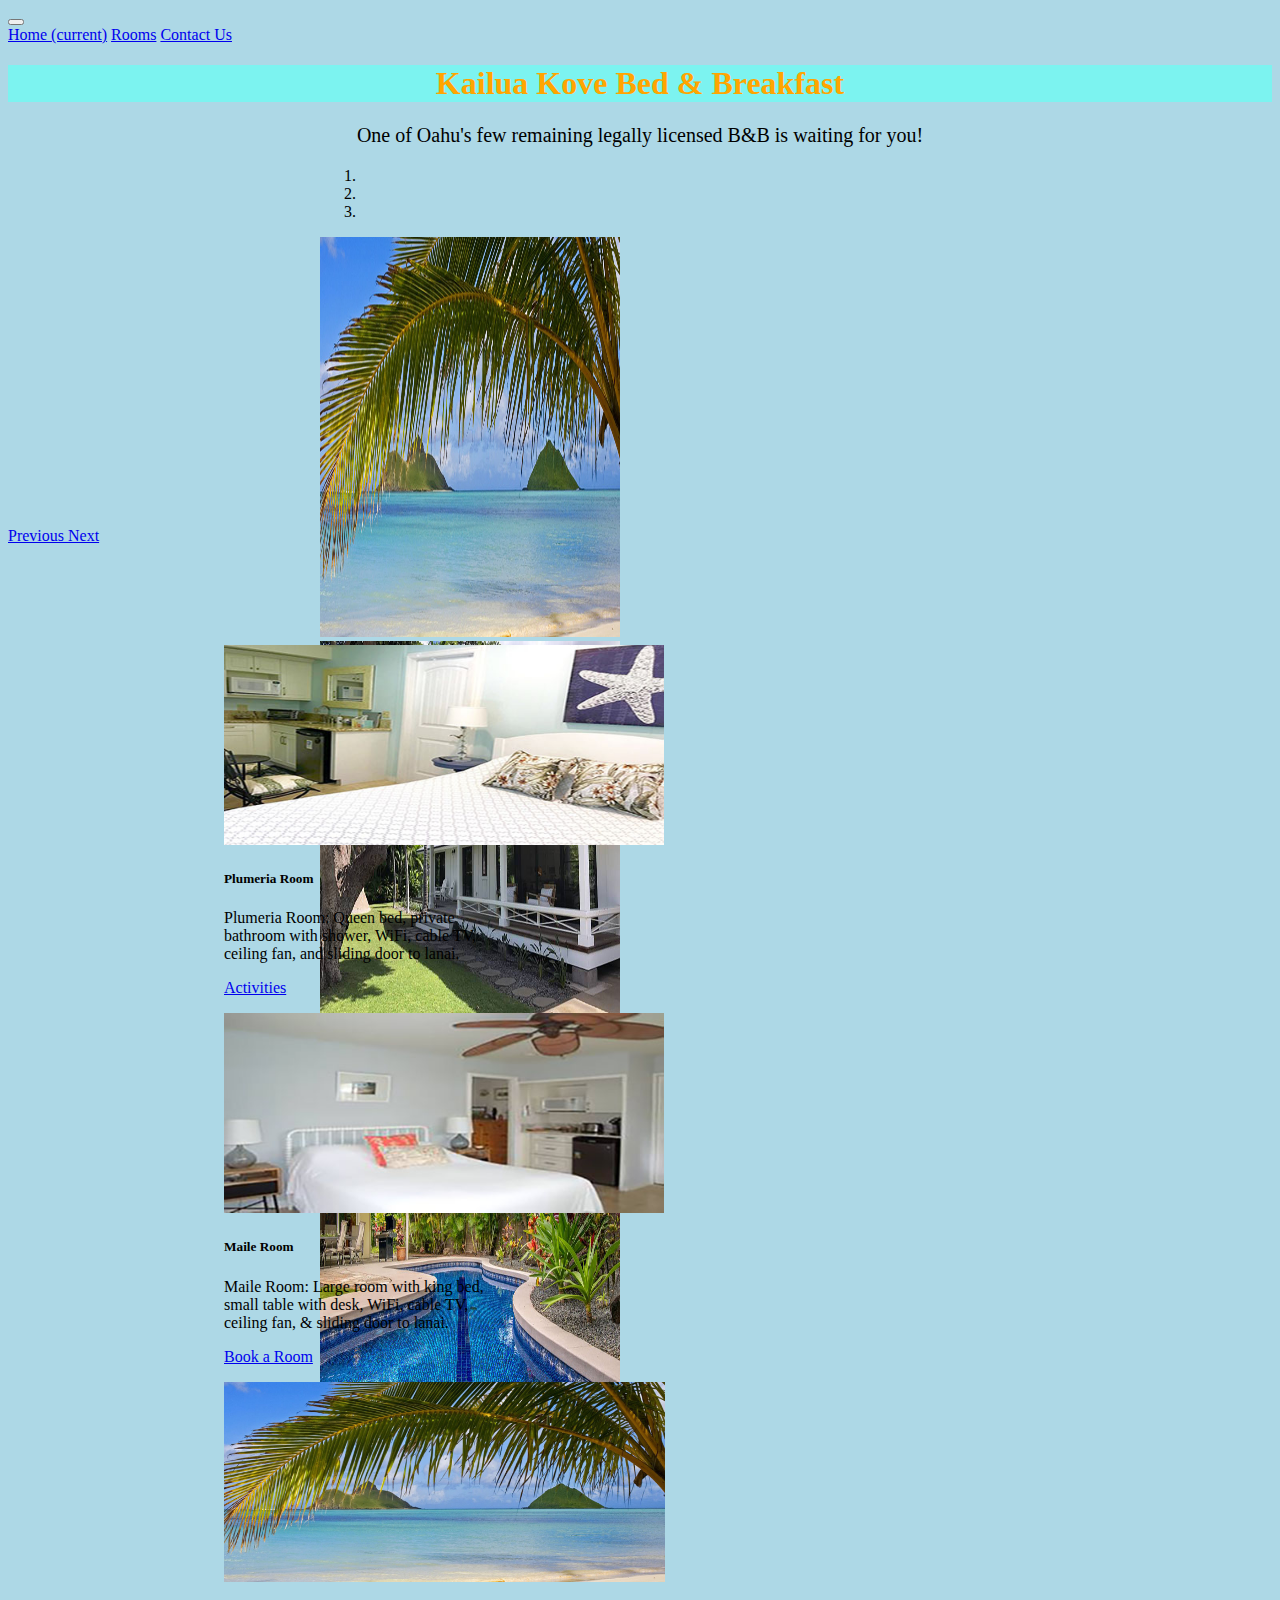
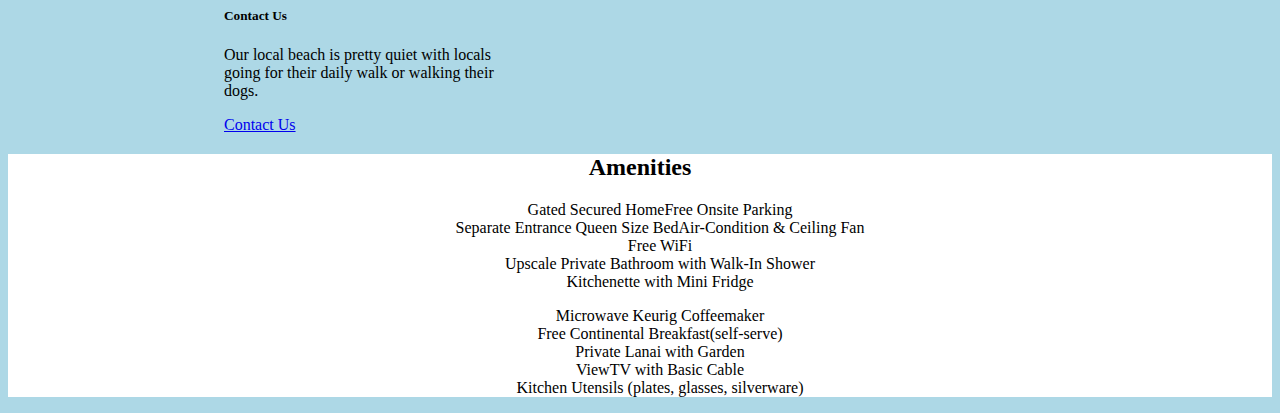
<file: index.html>
<!doctype html>
<!--Name: Luis Santiago
    Date: 11/06/20
    File: index.html
  -->
<html lang="en">

<head>
  <!-- Required meta tags -->
  <meta charset="utf-8">
  <meta name="viewport" content="width=device-width, initial-scale=1, shrink-to-fit=no">

  <!-- Bootstrap CSS -->
  <link rel="stylesheet" href="https://cdn.jsdelivr.net/npm/bootstrap@4.5.3/dist/css/bootstrap.min.css" integrity="sha384-TX8t27EcRE3e/ihU7zmQxVncDAy5uIKz4rEkgIXeMed4M0jlfIDPvg6uqKI2xXr2" crossorigin="anonymous">
  <link rel="stylesheet" href="style.css">
  <title>Kailua Kove Bed & Breakfast</title>
</head>

<body>
  <!--navigation-->
  <nav class="navbar navbar-expand-lg navbar-light bg-light">
  <button class="navbar-toggler" type="button" data-toggle="collapse" data-target="#navbarNavAltMarkup" aria-controls="navbarNavAltMarkup" aria-expanded="false" aria-label="Toggle navigation">
    <span class="navbar-toggler-icon"></span>
  </button>
  <div class="collapse navbar-collapse" id="navbarNavAltMarkup">
    <div class="navbar-nav">
      <a class="nav-link active" href="index.html">Home <span class="sr-only">(current)</span></a>
      <a class="nav-link" href="#">Rooms</a>
      <a class="nav-link" href="contact.html">Contact Us</a>
    </div>
  </div>
</nav>
  <h1>Kailua Kove Bed & Breakfast</h1>
  <p class="center">One of Oahu's few remaining legally licensed B&B is waiting for you! </p>

  <!--carousel-->
  <div id="carouselExampleIndicators" class="carousel slide" data-ride="carousel">
    <ol class="carousel-indicators">
      <li data-target="#carouselExampleIndicators" data-slide-to="0" class="active"></li>
      <li data-target="#carouselExampleIndicators" data-slide-to="1"></li>
      <li data-target="#carouselExampleIndicators" data-slide-to="2"></li>
    </ol>
    <div class="carousel-inner">
      <div class="carousel-item active">
        <img src="kailua1.jpg" class="d-block w-100" alt="omellete" height="400" width="300">
      </div>
      <div class="carousel-item">
        <img src="kailua2.jpg" class="d-block w-100" alt="breakfast" height="400" width="300">
      </div>
      <div class="carousel-item">
        <img src="kailua3.jpg" class="d-block w-100" alt="romance" height="400" width="300">
      </div>
    </div>
  </div>
  <a class="carousel-control-prev" href="#carouselExampleIndicators" role="button" data-slide="prev">
    <span class="carousel-control-prev-icon" aria-hidden="true"></span>
    <span class="sr-only">Previous</span>
  </a>
  <a class="carousel-control-next" href="#carouselExampleIndicators" role="button" data-slide="next">
    <span class="carousel-control-next-icon" aria-hidden="true"></span>
    <span class="sr-only">Next</span>
  </a>
  <!-- Cards-->
  <div class="row">
    <div class="card" style="width: 18rem;">
      <img src="plumeriaRoom.jpg" class="card-img-top" alt="plumeria" height="200">
      <div class="card-body">
        <h5 class="card-title">Plumeria Room</h5>
        <p class="card-text">Plumeria Room: Queen bed, private bathroom with shower, WiFi, cable TV, ceiling fan, and sliding door to lanai.</p>
        <a href="#" class="btn btn-primary">Activities</a>
      </div>
    </div>
    <div class="card" style="width: 18rem;">
      <img src="maileRoom1.jpg" class="card-img-top" alt="room" height="200">
      <div class="card-body">
        <h5 class="card-title">Maile Room</h5>
        <p class="card-text">Maile Room: Large room with king bed, small table with desk, WiFi, cable TV, ceiling fan, & sliding door to lanai.</p>
        <a href="#" class="btn btn-primary">Book a Room</a>
      </div>
    </div>
    <div class="card" style="width: 18rem;">
      <img src="kailua1.jpg" class="card-img-top" alt="kailua11" height="200">
      <div class="card-body">
        <h5 class="card-title">Contact Us</h5>
        <p class="card-text">Our local beach is pretty quiet with locals going for their daily walk or walking their dogs.</p>
        <a href="contact.html" class="btn btn-primary">Contact Us</a>
      </div>
    </div>
  </div>
  <!--footer-->
  <footer>
    <h2> Amenities </h2>
    <ul class="foot">
      <li>Gated Secured HomeFree Onsite Parking</li>
      <li>Separate Entrance Queen Size BedAir-Condition & Ceiling Fan</li>
      <li>Free WiFi</li>
      <li>Upscale Private Bathroom with Walk-In Shower</li>
      <li>Kitchenette with Mini Fridge</li>
    </ul>
    <ul class="feet">
      <li> Microwave Keurig Coffeemaker</li>
      <li>Free Continental Breakfast(self-serve)</li>
      <li>Private Lanai with Garden</li>
      <li>ViewTV with Basic Cable</li>
      <li>Kitchen Utensils (plates, glasses, silverware)</li>
    </ul>
  </footer>
  <script src="https://code.jquery.com/jquery-3.5.1.slim.min.js" integrity="sha384-DfXdz2htPH0lsSSs5nCTpuj/zy4C+OGpamoFVy38MVBnE+IbbVYUew+OrCXaRkfj" crossorigin="anonymous"></script>
  <script src="https://cdn.jsdelivr.net/npm/popper.js@1.16.1/dist/umd/popper.min.js" integrity="sha384-9/reFTGAW83EW2RDu2S0VKaIzap3H66lZH81PoYlFhbGU+6BZp6G7niu735Sk7lN" crossorigin="anonymous"></script>
  <script src="https://cdn.jsdelivr.net/npm/bootstrap@4.5.3/dist/js/bootstrap.min.js" integrity="sha384-w1Q4orYjBQndcko6MimVbzY0tgp4pWB4lZ7lr30WKz0vr/aWKhXdBNmNb5D92v7s" crossorigin="anonymous"></script>
</body>

</html>
</file>
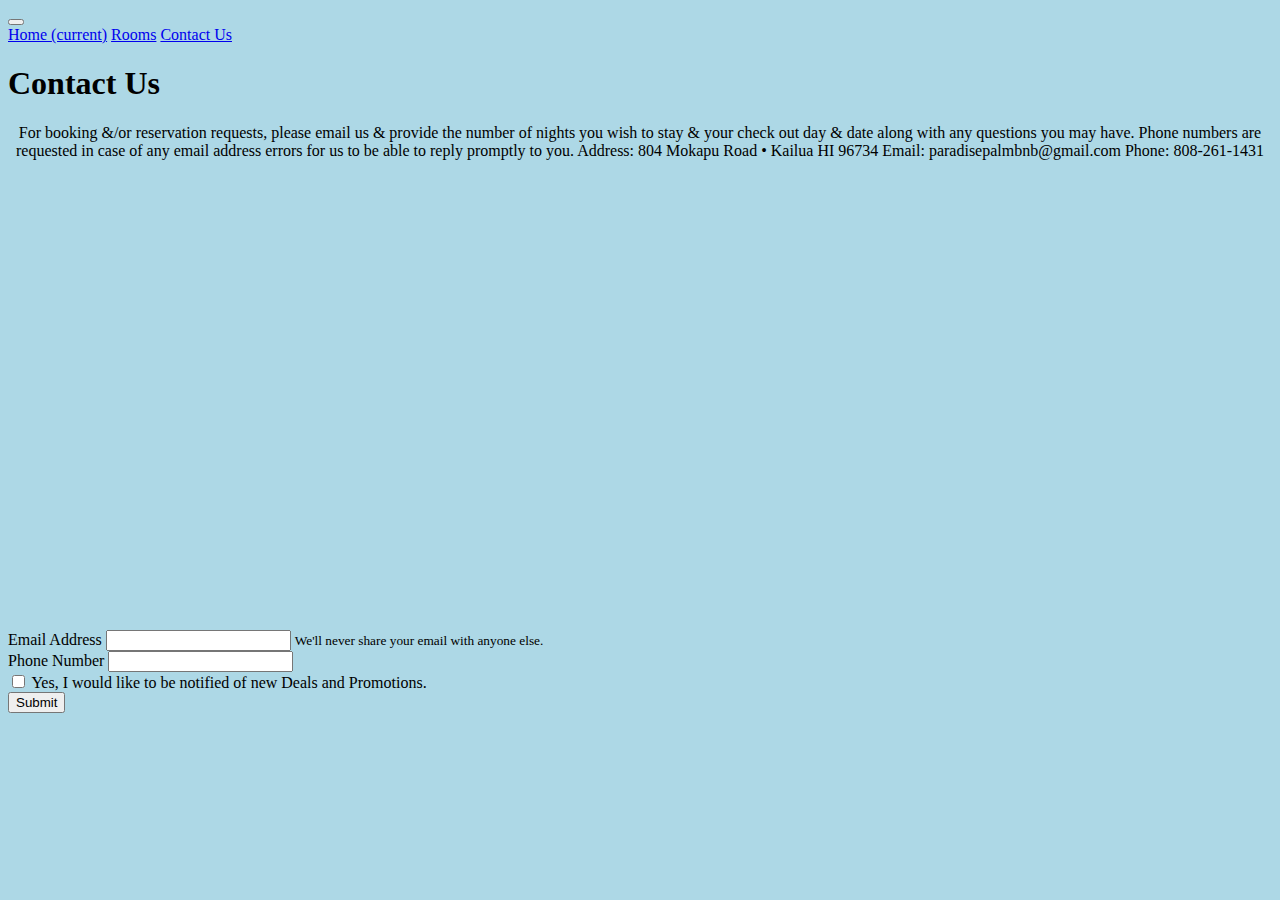
<file: contact.html>
<!DOCTYPE html>
<!--Name: Luis Santiago
    Date: 11/06/20
    File: contact.html
  -->
<html lang="en" dir="ltr">

<head>
  <meta charset="utf-8">
  <meta name="viewport" content="width=device-width, initial-scale=1, shrink-to-fit=no">

  <link rel="stylesheet" href="https://cdn.jsdelivr.net/npm/bootstrap@4.5.3/dist/css/bootstrap.min.css" integrity="sha384-TX8t27EcRE3e/ihU7zmQxVncDAy5uIKz4rEkgIXeMed4M0jlfIDPvg6uqKI2xXr2" crossorigin="anonymous">
  <link rel="stylesheet" href="style2.css">
  <title>Contact Kailua</title>
</head>

<body>
  <nav class="navbar navbar-expand-lg navbar-light bg-light">
    <button class="navbar-toggler" type="button" data-toggle="collapse" data-target="#navbarNavAltMarkup" aria-controls="navbarNavAltMarkup" aria-expanded="false" aria-label="Toggle navigation">
      <span class="navbar-toggler-icon"></span>
    </button>
    <div class="collapse navbar-collapse" id="navbarNavAltMarkup">
      <div class="navbar-nav">
        <a class="nav-link active" href="index.html">Home <span class="sr-only">(current)</span></a>
        <a class="nav-link" href="#">Rooms</a>
        <a class="nav-link" href="contact.html">Contact Us</a>
      </div>
    </div>
  </nav>
  <h1>Contact Us</h1>
  <p>For booking &/or reservation requests, please email us & provide the number of
    nights you wish to stay & your check out day & date along with any questions you may have. Phone numbers are requested in case of any email address errors for us to be able to reply promptly to you. Address: 804 Mokapu Road •
    Kailua HI 96734 Email: paradisepalmbnb@gmail.com Phone: 808-261-1431</p>
<iframe src="https://www.google.com/maps/embed?pb=!1m18!1m12!1m3!1d3714.1849604022104!2d-157.74923348574768!3d21.42197377961552!2m3!1f0!2f0!3f0!3m2!1i1024!2i768!4f13.1!3m3!1m2!1s0x7c0015399eb53f0b%3A0xf8b93ccbb6bb3ebe!2s804%20Mokapu%20Rd%2C%20Kailua%2C%20HI%2096734!5e0!3m2!1sen!2sus!4v1604727278008!5m2!1sen!2sus" width="600" height="450" frameborder="0"
style="border:0;" allowfullscreen="" aria-hidden="false" tabindex="0" class="address"></iframe>
<form>
  <div class="form-group">
    <label for="exampleInputEmail1">Email Address</label>
    <input type="email" class="form-control" id="exampleInputEmail1" aria-describedby="emailHelp">
    <small id="emailHelp" class="form-text text-muted">We'll never share your email with anyone else.</small>
  </div>
  <div class="form-group">
    <label for="exampleInputPassword1">Phone Number</label>
    <input type="PhoneNumber" class="form-control" id="exampleInputPassword1">
  </div>
  <div class="form-group form-check">
    <input type="checkbox" class="form-check-input" id="exampleCheck1">
    <label class="form-check-label" for="exampleCheck1">Yes, I would like to be notified of new Deals and Promotions.</label>
  </div>
  <button type="submit" class="btn btn-primary">Submit</button>
</form>
</body>
</file>
<file: style.css>
*{
  margin:0px
  padding:0px
}
h1{
  text-align: center;
  color:orange;
  text-decoration:bold;
  background-color:#7CF3F0
}
.center{text-align: center;
color:black;
text-decoration:bold;
font-size:20px;
}
body{
  background-color:lightblue

}

.carousel {
  width:640px;
  height:360px;
  margin: auto;
}
.row{
  margin-top:100px;
  margin-left:200px;
}
.card{
  margin:1rem;
}
.foot{
  color:black;
}
.feet{
  color:black;
}
footer{
  background-color:white;
  text-align:center;
  width:100%
}
ul{
  list-style-type: none
}
</file>
<file: style2.css>
p{
  text-align:center
}
body{
  background-color:lightblue
}
.address{
  margin-left:400px
}
</file>
